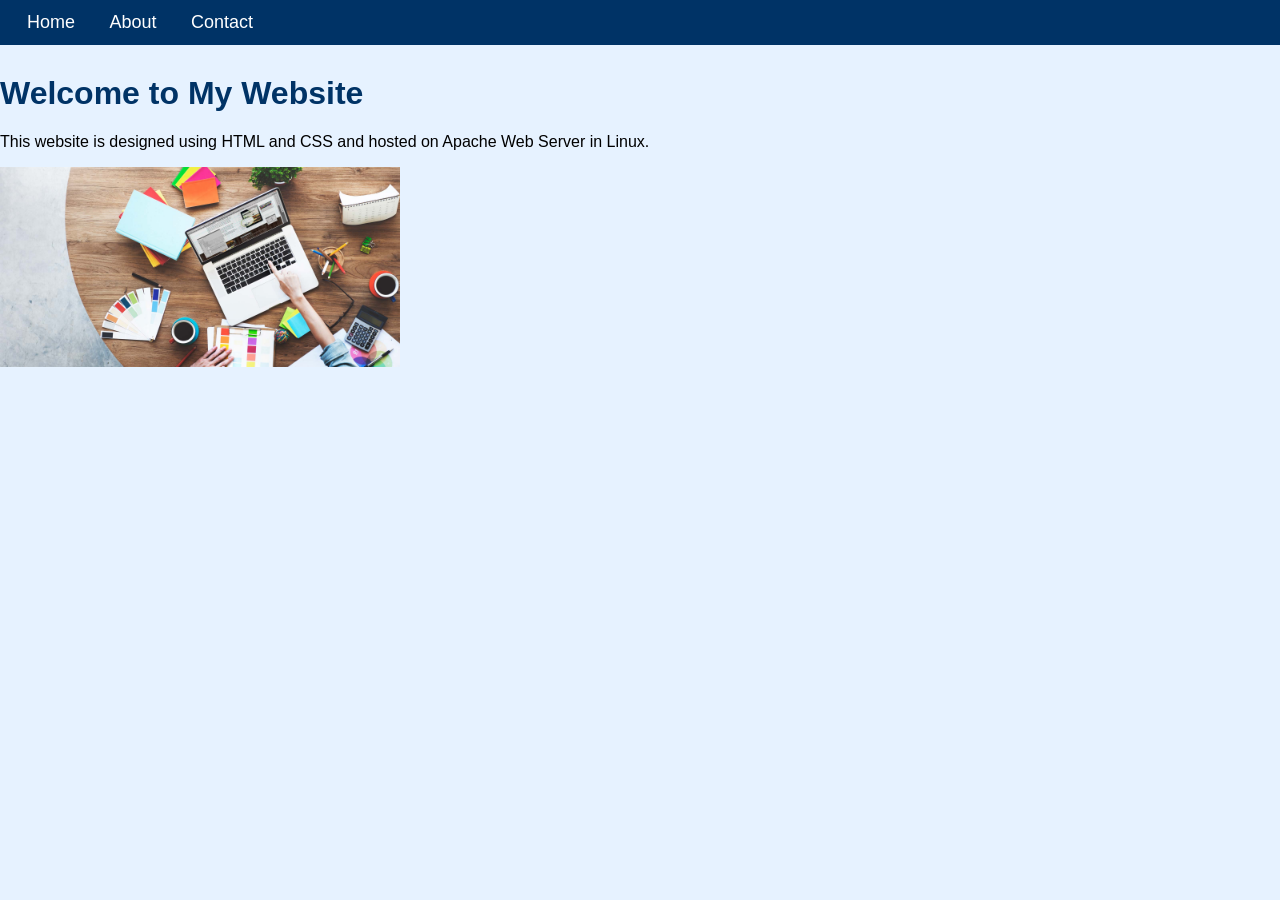
<file: index.html>
<!DOCTYPE html>
<html>
<head>
<title>Linux Web Page Design Project</title> 
<link rel="stylesheet"
href="style.css">
</head>
<body>
<nav>
<a href="index.html">Home</a>
<a href="about.html">About</a>
<a href="contact.html">Contact</a>
</nav>

<h1>Welcome to My Website</h1>
<p>This website is designed using HTML and CSS and hosted on Apache Web Server in Linux.</p>
<img src="web.jpg" width="400">
</body>
</html>
</file>
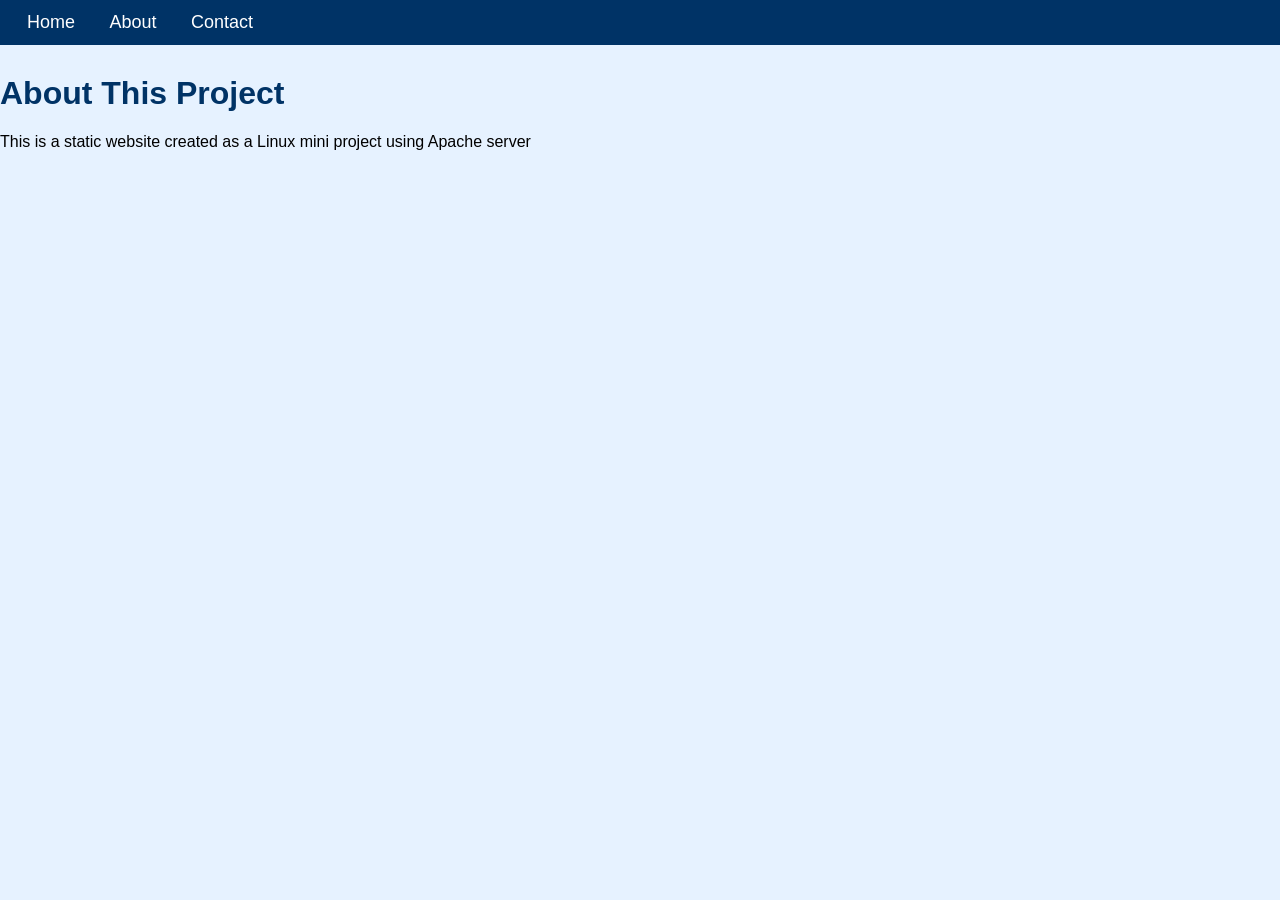
<file: about.html>
<!DOCTYPE html>
<html>
<head>
<title>About</title>
<link rel="stylesheet"
href="style.css">
</head>
</body>
<nav>
<a href="index.html">Home</a>
<a href="about.html">About</a>
<a href="contact.html">Contact</a>
</nav>
<h1>About This Project</h1>
<p>This is a static website created as a Linux mini project using Apache server</p>
</body>
</html>
</file>
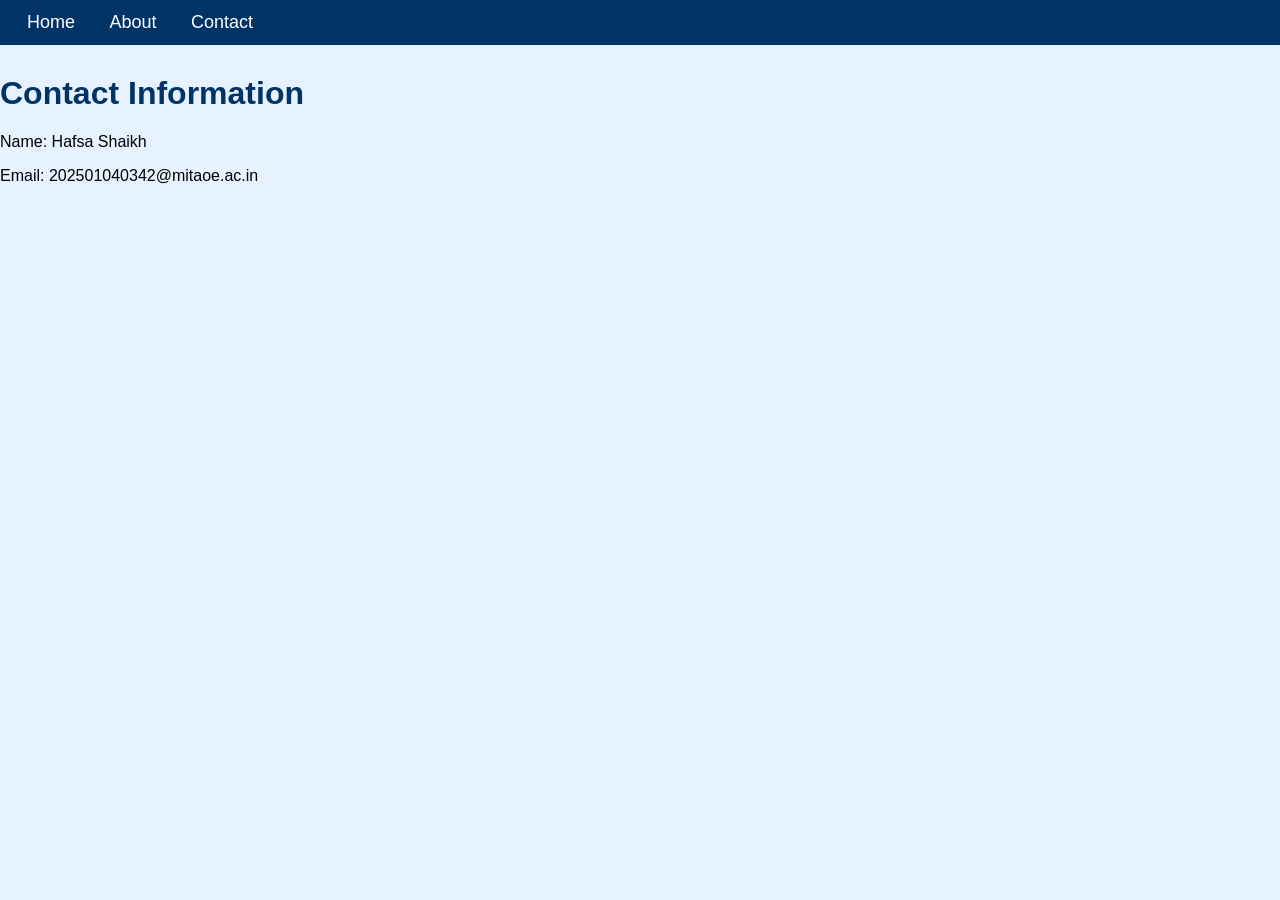
<file: contact.html>
<!DOCTYPE html>
<html>
<head>
<title>Contact</title>
<link rel="stylesheet"
href="style.css">
</head>
<body>
<nav>
<a href="index.html">Home</a>
<a href="about.html">About</a>
<a href="contact.html">Contact</a>
</nav>
<h1>Contact Information</h1>
<p>Name: Hafsa Shaikh</p>
<p>Email: 202501040342@mitaoe.ac.in</p>

</body>
</html>
</file>
<file: style.css>
body{
    background-color: #e6f2ff;
font-family: Arial, sans-serif;
margin: 0;
padding: 0;
text-align: centre;
}
nav {
background-color: #003366;
padding: 12px;
}
nav a {
  color: white;
  margin: 15px;
text-decoration: none;
font-size: 18px;
}
nav a:hover {
text-decoration: underline;
}
h1 { 
     color: #003366;
     margin-top: 30px;
}
p {
   font-size: 16px;
}
</file>
